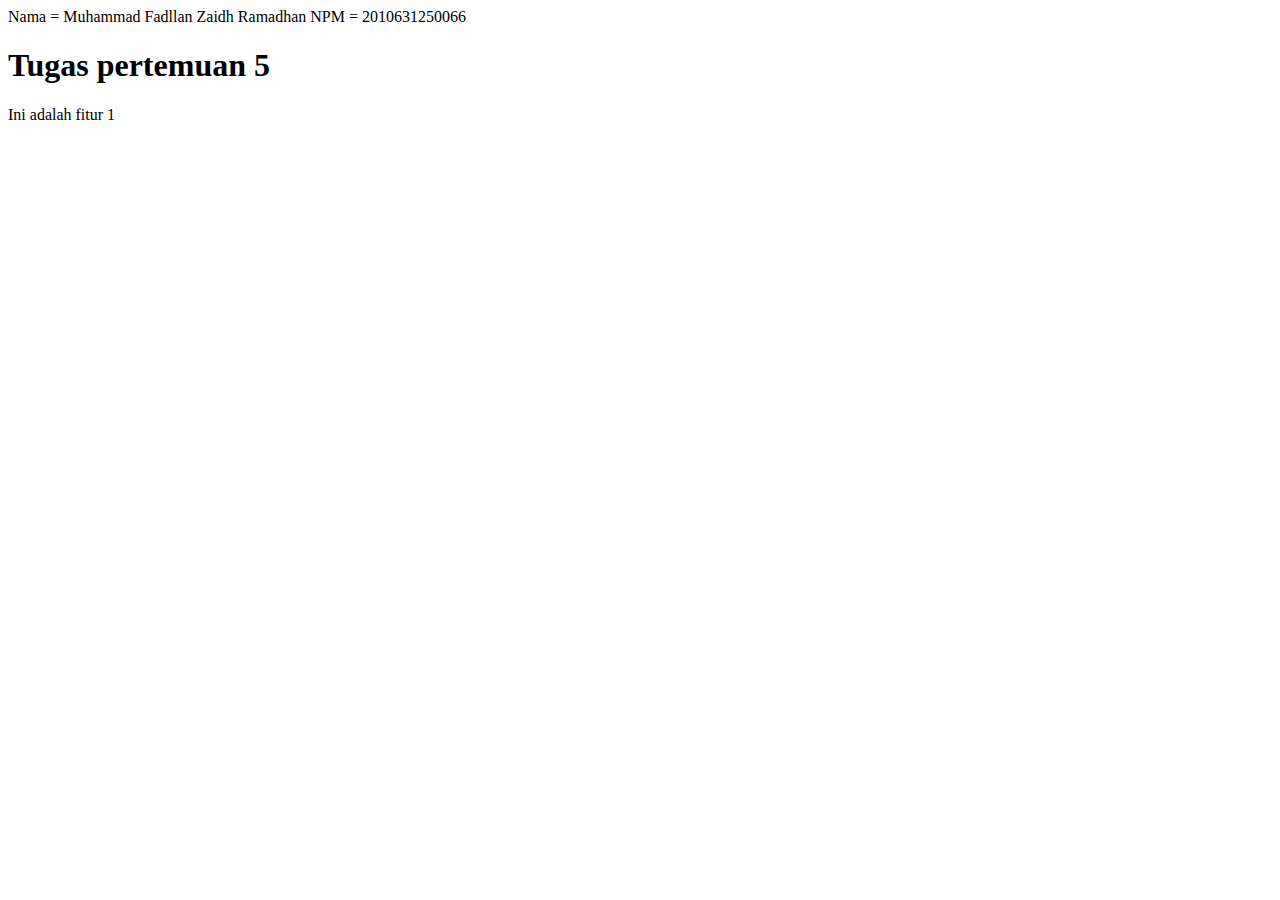
<file: index.html>
Nama = Muhammad Fadllan Zaidh Ramadhan
NPM  = 2010631250066
<!DOCTYPE html>
<html lang="en">
<head>
    <meta charset="UTF-8">
    <meta name="viewport" content="width=device-width, initial-scale=1.0">
    <title>Tugas Pertemuan 5</title>
</head>
<body>
    <h1>Tugas pertemuan 5</h1>

    <p>Ini adalah fitur 1</p>
</body>
</html>
</file>
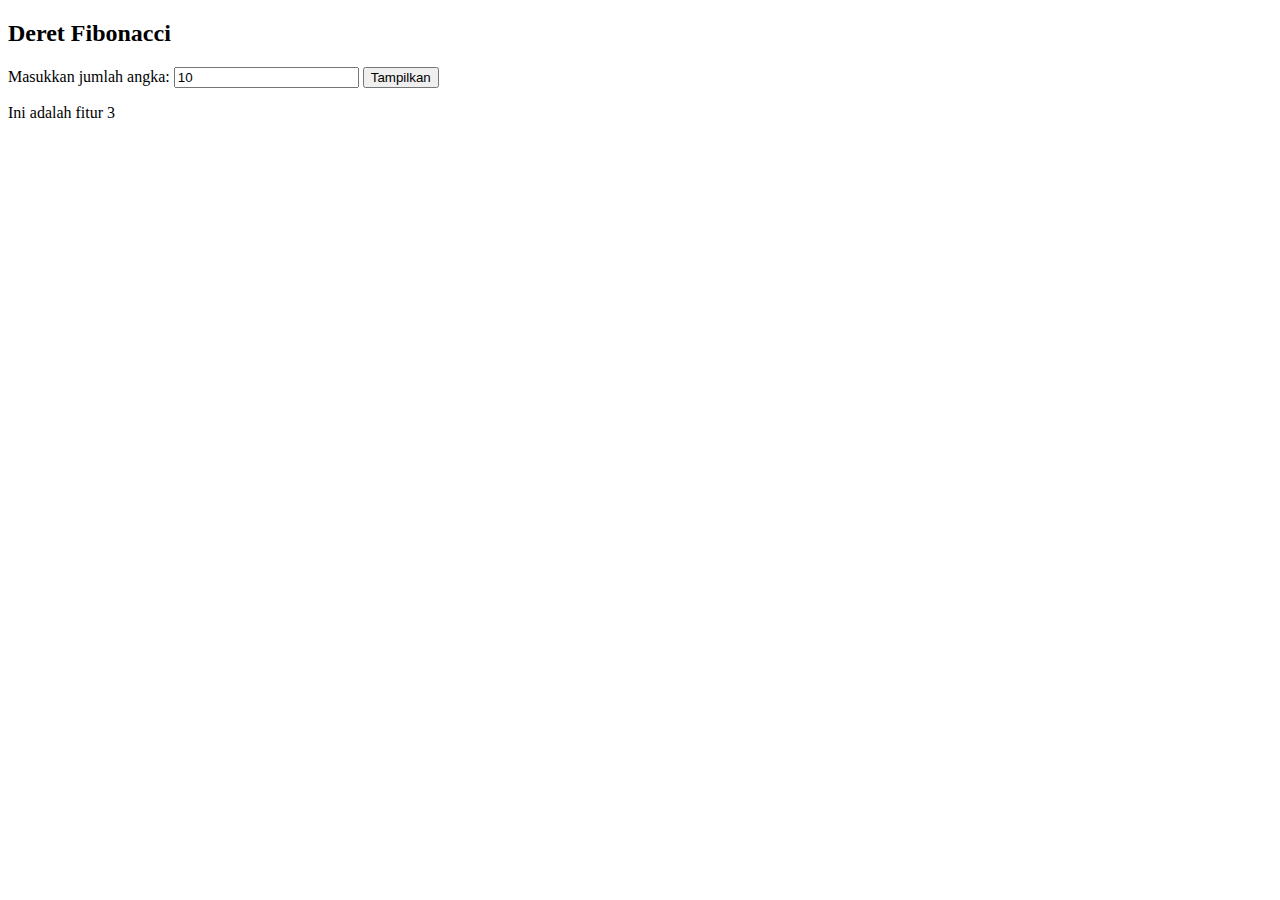
<file: TugasPertemuan3Fibonacci.html>
<!DOCTYPE html>
<html lang="id">
<head>
    <meta charset="UTF-8">
    <meta name="viewport" content="width=device-width, initial-scale=1.0">
    <title>Fibonacci</title>
</head>
<body>
    <h2>Deret Fibonacci</h2>
    <label for="fibonacciInput">Masukkan jumlah angka:</label>
    <input type="number" id="fibonacciInput" value="10">
    <button onclick="generateFibonacci()">Tampilkan</button>
    <p id="fibonacciResult"></p>
<P>Ini adalah fitur 3</P>
    <script>
        // Fungsi untuk menampilkan deret Fibonacci
        const fibonacci = (n) => {
            let fib = [0, 1];
            for (let i = 2; i < n; i++) {
                fib.push(fib[i - 1] + fib[i - 2]);
            }
            return fib;
        };

        function generateFibonacci() {
            let n = document.getElementById("fibonacciInput").value;
            let result = fibonacci(Number(n));
            document.getElementById("fibonacciResult").innerText = "Hasil: " + result.join(", ");
        }
    </script>
</body>
</html>
</file>
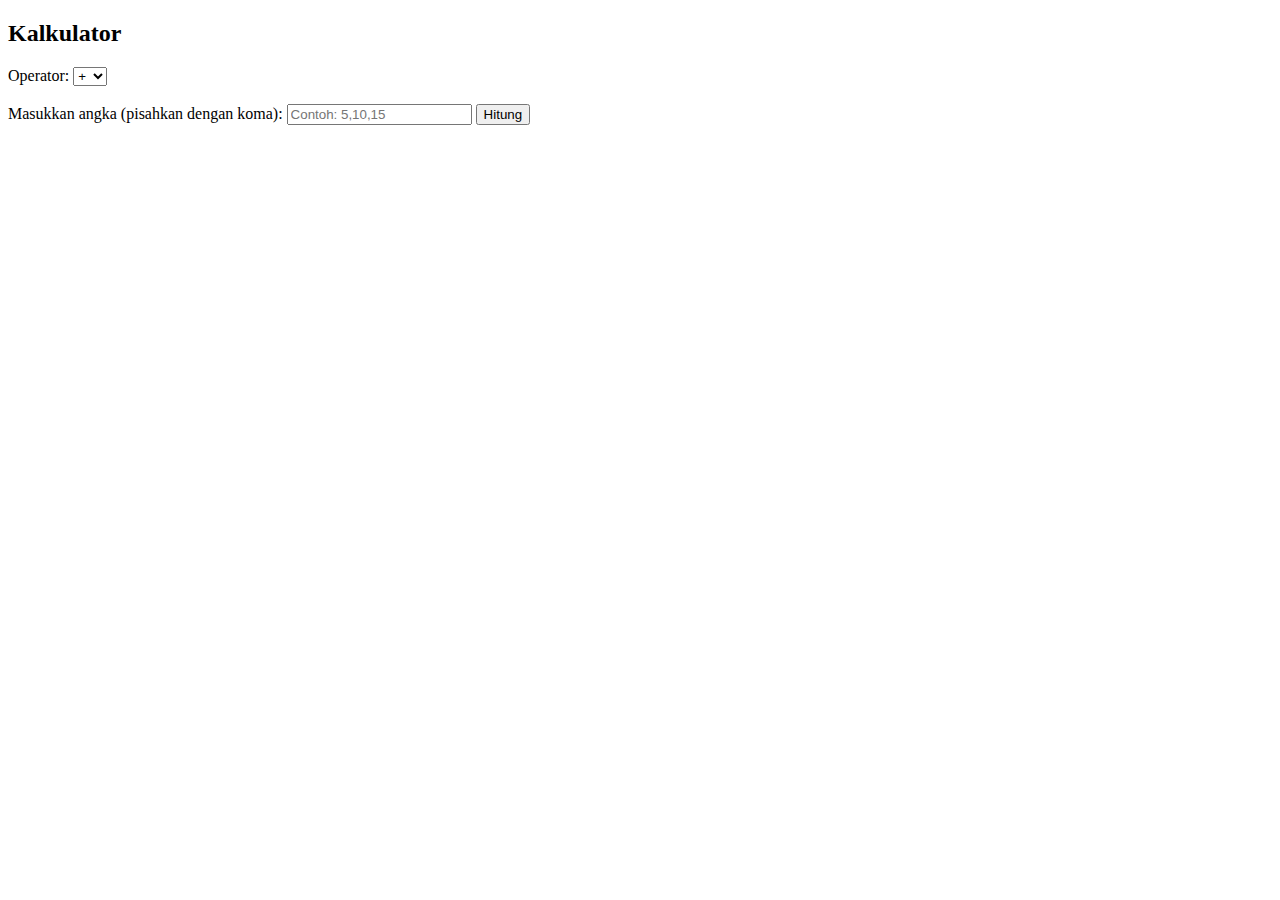
<file: TugasPertemuan3Kalkulator.html>
<!DOCTYPE html>
<html lang="id">
<head>
    <meta charset="UTF-8">
    <meta name="viewport" content="width=device-width, initial-scale=1.0">
    <title>Kalkulator Sederhana</title>
</head>
<body>
    <h2>Kalkulator</h2>
    <label for="operator">Operator:</label>
    <select id="operator">
        <option value="+">+</option>
        <option value="-">-</option>
        <option value=""></option>
        <option value="/">/</option>
        <option value="%">%</option>
    </select>
    <br><br>
    <label for="numbers">Masukkan angka (pisahkan dengan koma):</label>
    <input type="text" id="numbers" placeholder="Contoh: 5,10,15">
    <button onclick="calculate()">Hitung</button>
    <p id="calculatorResult"></p>

    <script>
        // Kalkulator menggunakan arrow function dan spread operator
        const calculator = (operator, ...numbers) => {
            switch (operator) {
                case '+': return numbers.reduce((a, b) => a + b, 0);
                case '-': return numbers.reduce((a, b) => a - b);
                case '*': return numbers.reduce((a, b) => a * b, 1);
                case '/': return numbers.reduce((a, b) => a / b);
                case '%': return numbers.reduce((a, b) => a % b);
                default: return 'Operator tidak valid';
            }
        };

        function calculate() {
            let operator = document.getElementById("operator").value;
            let numbers = document.getElementById("numbers").value.split(",").map(Number);
            let result = calculator(operator, ...numbers);
            document.getElementById("calculatorResult").innerText = "Hasil: " + result;
        }
    </script>
</body>
</html>
</file>
